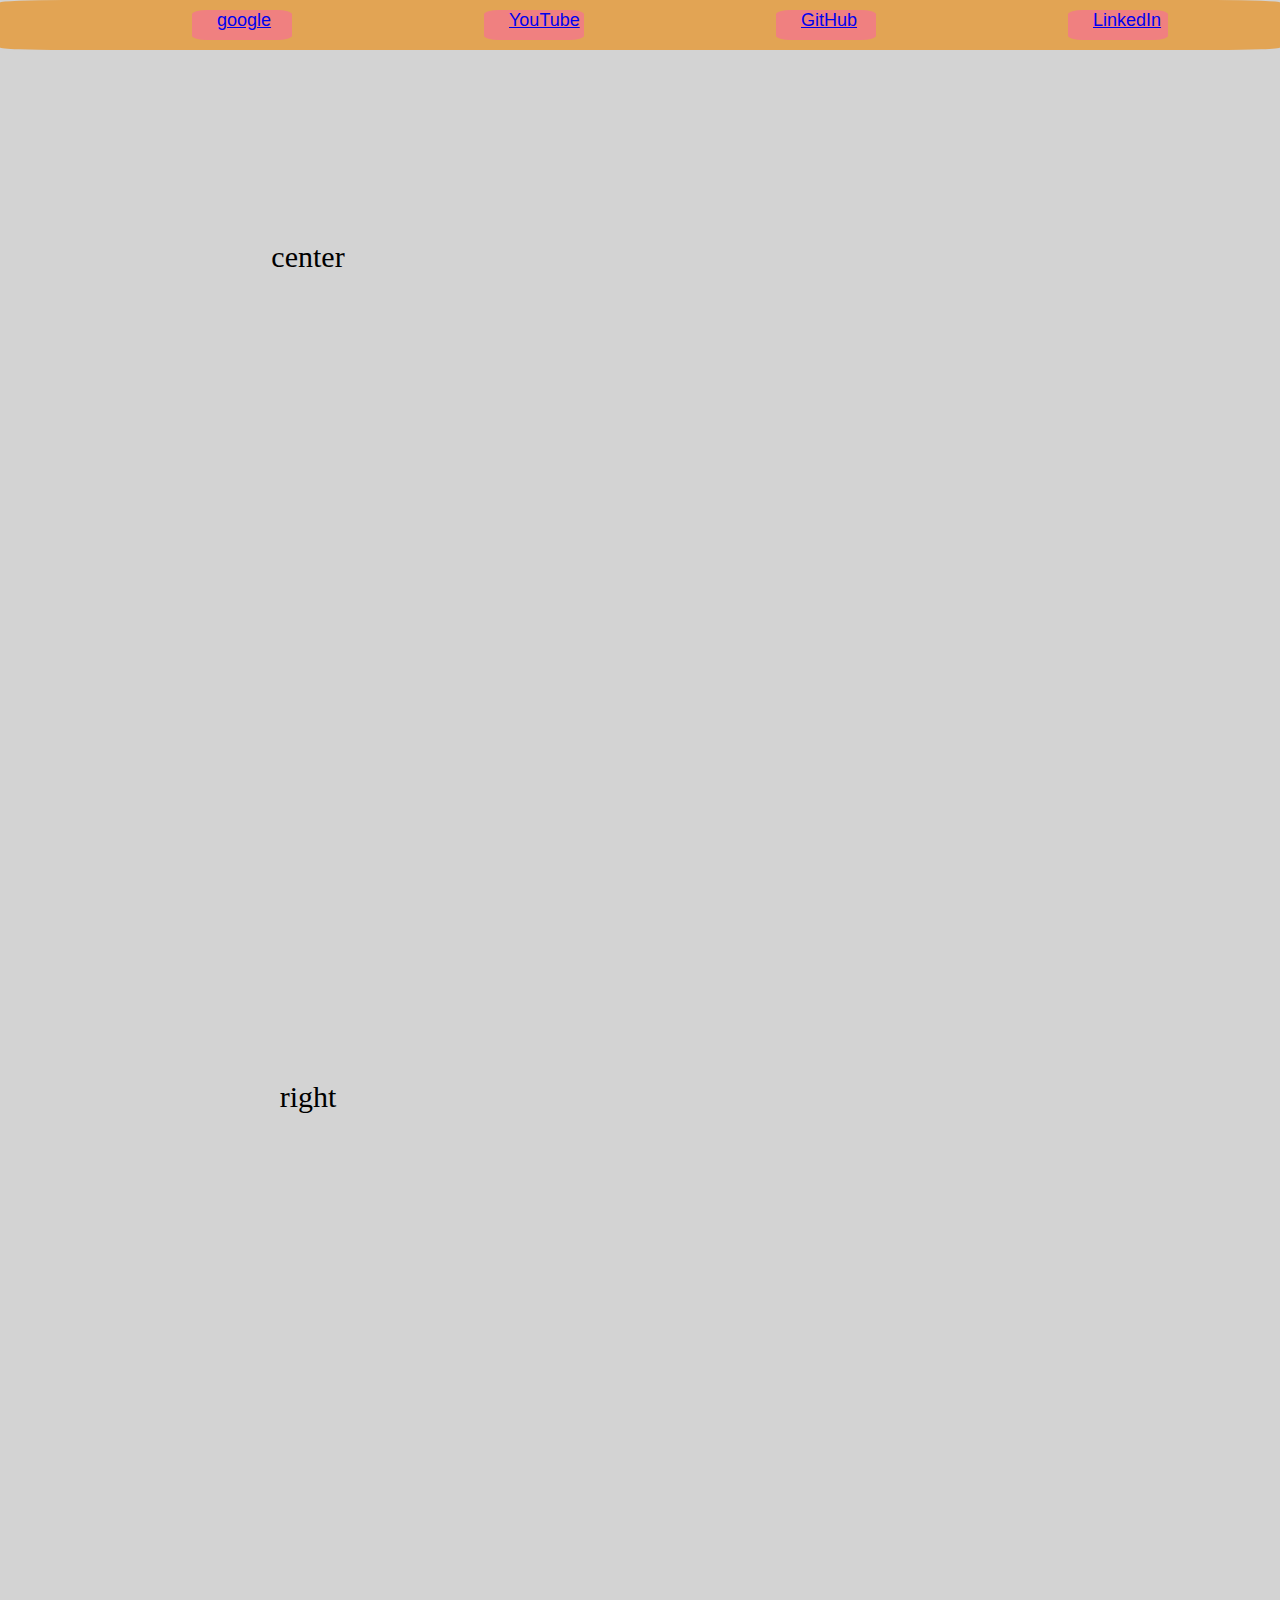
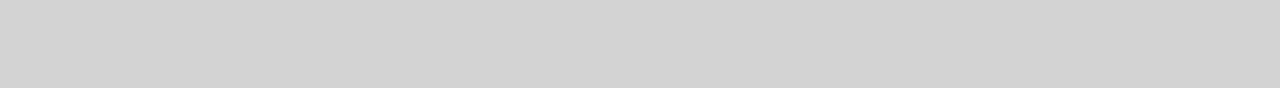
<file: index.html>
<!DOCTYPE html>
<html lang="en">
<head>
    <meta charset="UTF-8">
    <meta http-equiv="X-UA-Compatible" content="IE=edge">
    <meta name="viewport" content="width=device-width, initial-scale=1.0">
    <title>lesson 4 B</title>
    <link rel="stylesheet" href="lesson4b.css">
</head>
<body>
    <!-- <h1 id="title">Lesson 4B</h1> -->
    <div id="div1">
        <div class="menu_div">
        <a target="_blank" href="https://www.google.com/" class="menu">google</a>
        </div>
        <div class="menu_div">
        <a target="_blank" href="https://www.youtube.com/" class="menu">YouTube</a>
        </div>
        <div class="menu_div">
        <a target="_blank" href="https://github.com/" class="menu">GitHub</a>
        </div>
        <div class="menu_div">
        <a target="_blank" href="https://il.linkedin.com/" class="menu">LinkedIn</a>
        </div>
    </div>
    <div id="div2">
        <p class="text">center</p>

    </div>
    <div id="div3">
        <p class="text">right</p>

    </div>
    


</body>
</html>
</file>
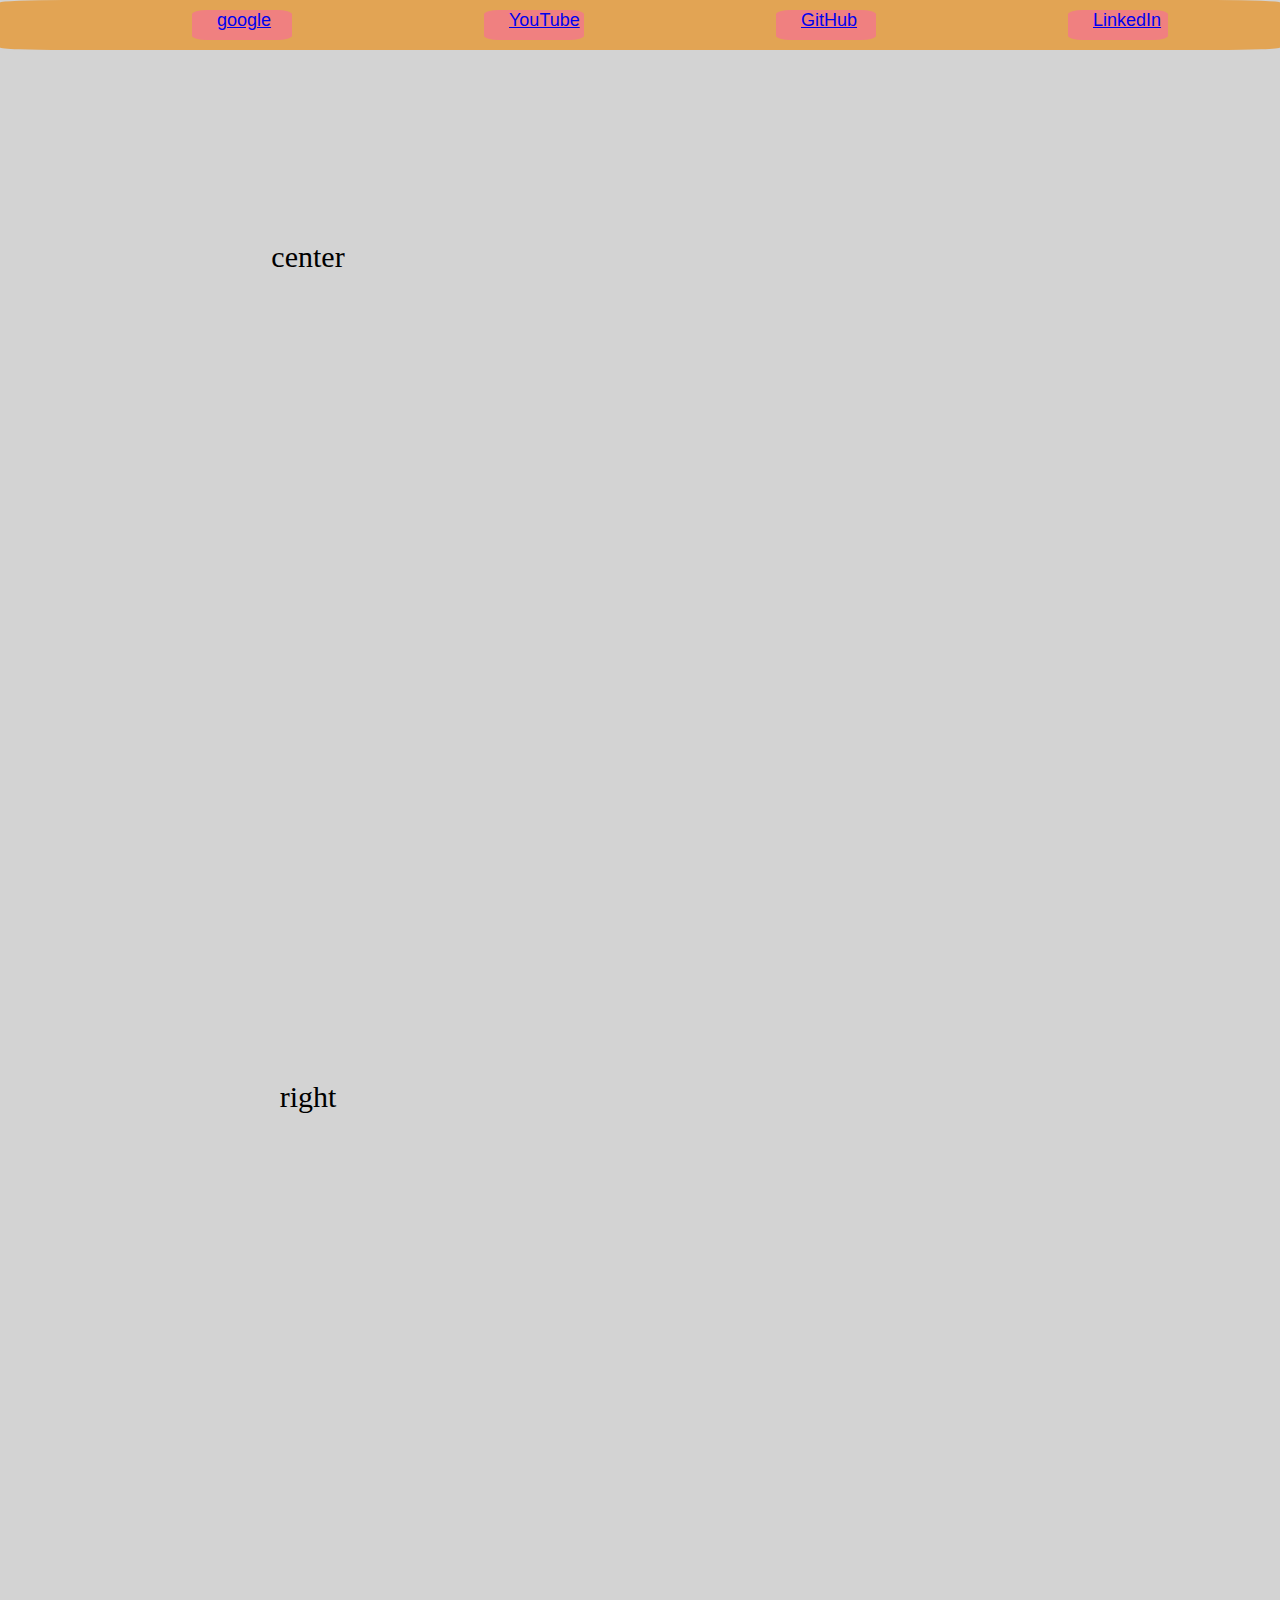
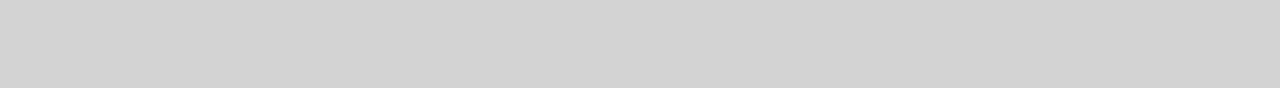
<file: lesson_4b.html>
<!DOCTYPE html>
<html lang="en">
<head>
    <meta charset="UTF-8">
    <meta http-equiv="X-UA-Compatible" content="IE=edge">
    <meta name="viewport" content="width=device-width, initial-scale=1.0">
    <title>lesson 4 B</title>
    <link rel="stylesheet" href="lesson4b.css">
</head>
<body>
    <!-- <h1 id="title">Lesson 4B</h1> -->
    <div id="div1">
        <div class="menu_div">
        <a target="_blank" href="https://www.google.com/" class="menu">google</a>
        </div>
        <div class="menu_div">
        <a target="_blank" href="https://www.youtube.com/" class="menu">YouTube</a>
        </div>
        <div class="menu_div">
        <a target="_blank" href="https://github.com/" class="menu">GitHub</a>
        </div>
        <div class="menu_div">
        <a target="_blank" href="https://il.linkedin.com/" class="menu">LinkedIn</a>
        </div>
    </div>
    <div id="div2">
        <p class="text">center</p>

    </div>
    <div id="div3">
        <p class="text">right</p>

    </div>


</body>
</html>
</file>
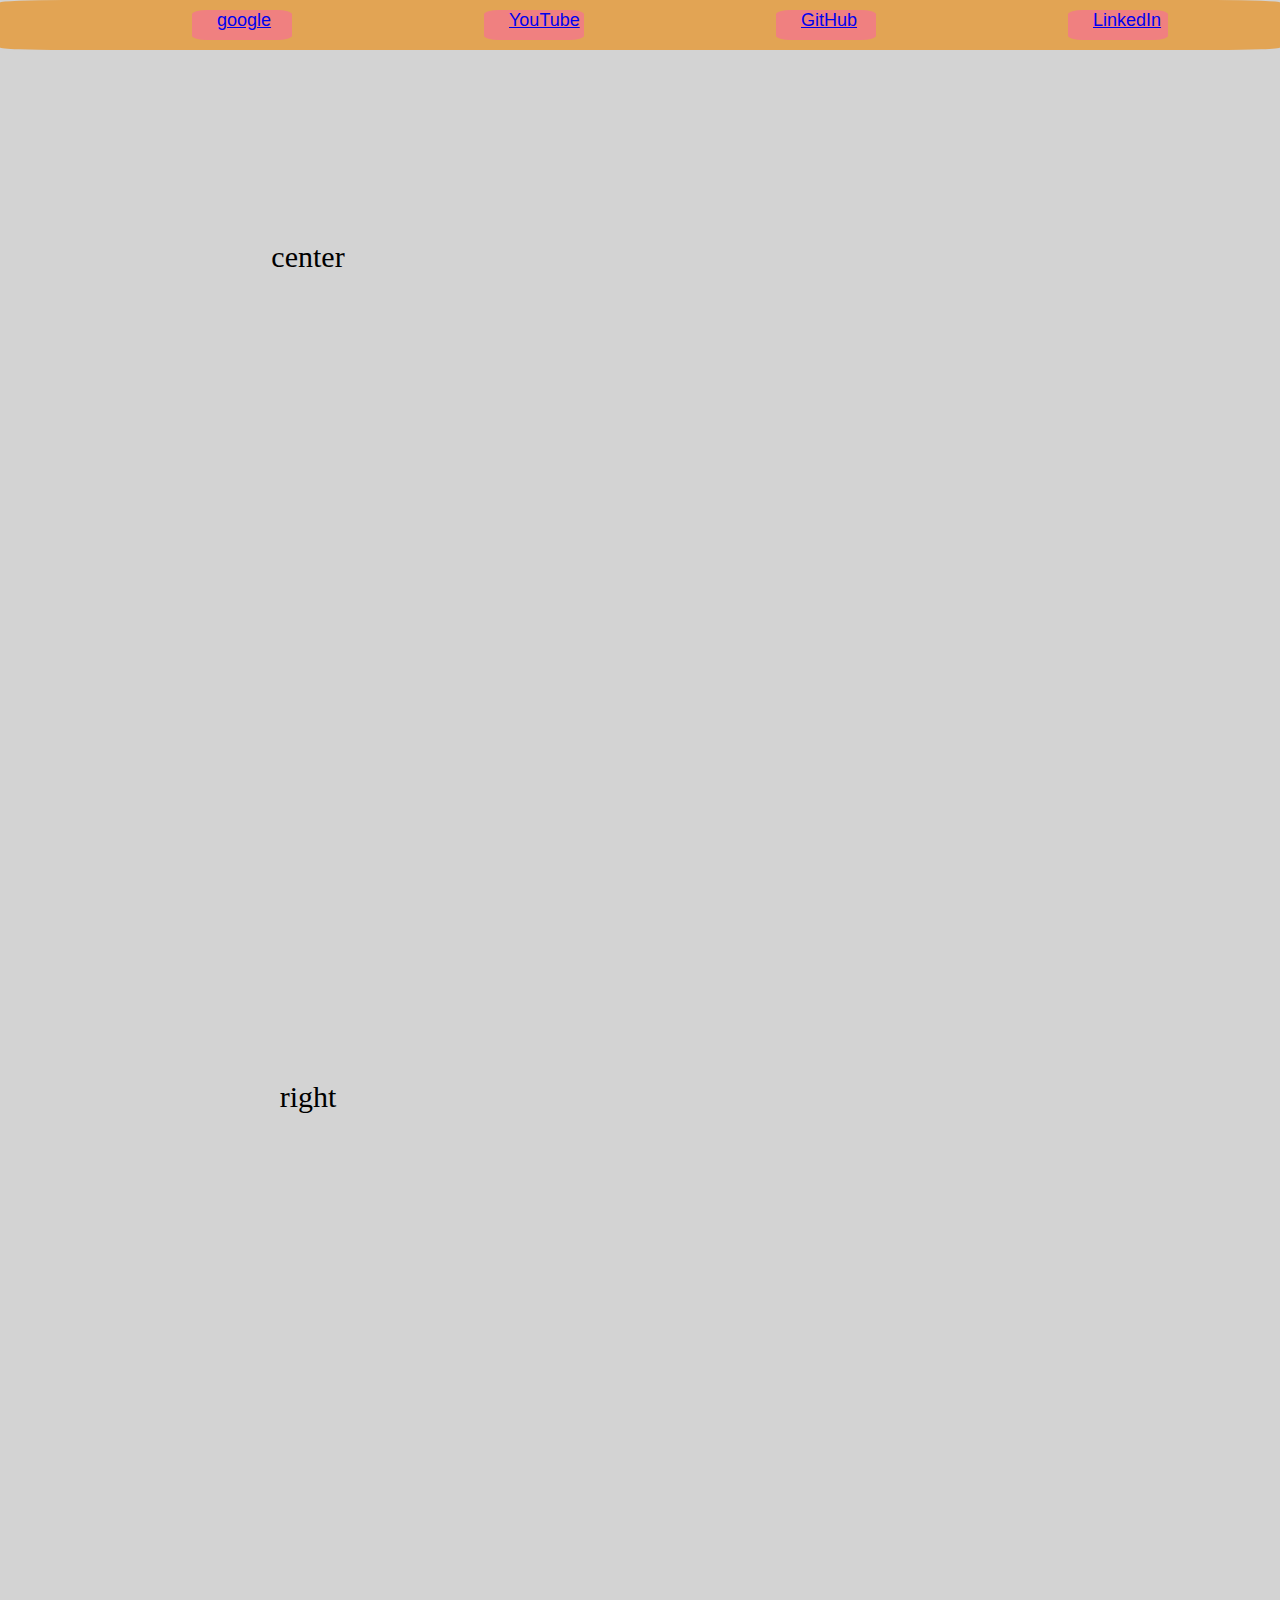
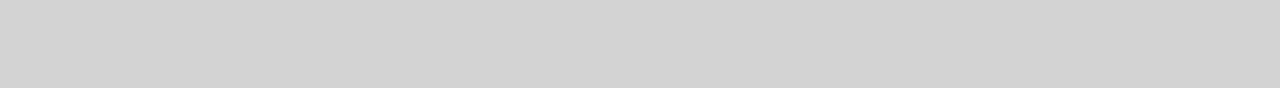
<file: main.html>
<!DOCTYPE html>
<html lang="en">
<head>
    <meta charset="UTF-8">
    <meta http-equiv="X-UA-Compatible" content="IE=edge">
    <meta name="viewport" content="width=device-width, initial-scale=1.0">
    <title>lesson 4 B</title>
    <link rel="stylesheet" href="lesson4b.css">
</head>
<body>
    <!-- <h1 id="title">Lesson 4B</h1> -->
    <div id="div1">
        <div class="menu_div">
        <a target="_blank" href="https://www.google.com/" class="menu">google</a>
        </div>
        <div class="menu_div">
        <a target="_blank" href="https://www.youtube.com/" class="menu">YouTube</a>
        </div>
        <div class="menu_div">
        <a target="_blank" href="https://github.com/" class="menu">GitHub</a>
        </div>
        <div class="menu_div">
        <a target="_blank" href="https://il.linkedin.com/" class="menu">LinkedIn</a>
        </div>
    </div>
    <div id="div2">
        <p class="text">center</p>

    </div>
    <div id="div3">
        <p class="text">right</p>

    </div>


</body>
</html>
</file>
<file: lesson4b.css>
#title{
    color: lightskyblue;
    font-family: 'Times New Roman', Times, serif;
    
}
body{
    background-color: lightgray;
}
#div1{
    /* background-image: url(https://images.pexels.com/photos/17266857/pexels-photo-17266857/free-photo-of-vase-with-flowers-and-cup-of-coffee.jpeg?auto=compress&cs=tinysrgb&w=400&lazy=load); */
    background-color: rgb(226, 164, 84);
    background-size: 800px;
    background-position: 20%;
    position: fixed;
    right: 0px;
    top: 0px;
    width: 100%;
    height: 50px;
    border-radius: 5%;
    
}
#div2{
    background-image: url(https://images.pexels.com/photos/26832682/pexels-photo-26832682/free-photo-of-sea-view-mallorca.jpeg?auto=compress&cs=tinysrgb&w=400&lazy=load);
    background-size: 800px;
    background-position: 50%;
}
#div3{
    background-image: url(https://images.pexels.com/photos/8919038/pexels-photo-8919038.jpeg?auto=compress&cs=tinysrgb&w=400&lazy=load);
    background-size: 800px;
    background-position-x: 20%;
    background-position-y: 30%;
}
#div2, #div3{
    width: 600px;
    height: 600px;
    /* float: right; */
    border-radius: 15%;

}
.text{
    text-align: center;
    font-size: 30px;
    margin-top: 40%;
}
.menu{
    text-align: center;
    font-family: 'Gill Sans', 'Gill Sans MT', Calibri, 'Trebuchet MS', sans-serif;
    font-size: large;
    margin: 25px;

}
.menu_div{
    border-radius: 15%;
    width: 100px;
    height: 30px;
    background-color: lightcoral;
    float: left;
    margin-left: 15%;
    margin-top: 10px;
}
</file>
